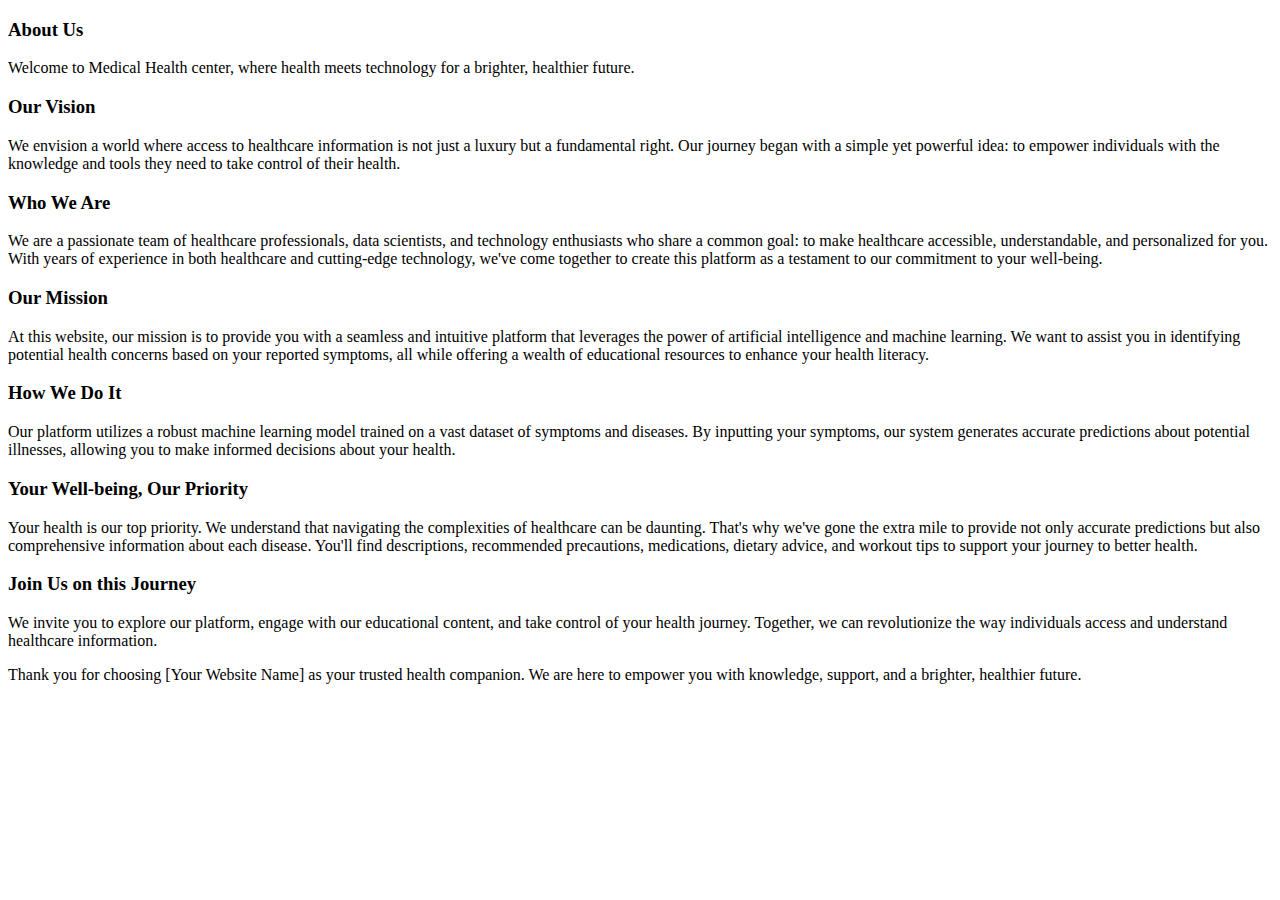
<file: ML-Medicine Recommendation System/about.html>
<!doctype html>
<html lang="en">
  <head>
    <meta charset="utf-8">
    <meta name="viewport" content="width=device-width, initial-scale=1">
    <title>Bootstrap demo</title>
    <link href="https://cdn.jsdelivr.net/npm/bootstrap@5.3.1/dist/css/bootstrap.min.css" rel="stylesheet" integrity="sha384-4bw+/aepP/YC94hEpVNVgiZdgIC5+VKNBQNGCHeKRQN+PtmoHDEXuppvnDJzQIu9" crossorigin="anonymous">
  </head>
  <body>
    <div class="container my-4 mt-4">


     <h3> About Us</h3>

<p>Welcome to Medical Health center, where health meets technology for a brighter, healthier future.
</p>
<h3>Our Vision</h3>

<p>We envision a world where access to healthcare information is not just a luxury but a fundamental right. Our journey began with a simple yet powerful idea: to empower individuals with the knowledge and tools they need to take control of their health.
</p>
<h3>Who We Are
</h3>
<p>We are a passionate team of healthcare professionals, data scientists, and technology enthusiasts who share a common goal: to make healthcare accessible, understandable, and personalized for you. With years of experience in both healthcare and cutting-edge technology, we've come together to create this platform as a testament to our commitment to your well-being.
</p>
<h3>Our Mission</h3>

<p>At this website, our mission is to provide you with a seamless and intuitive platform that leverages the power of artificial intelligence and machine learning. We want to assist you in identifying potential health concerns based on your reported symptoms, all while offering a wealth of educational resources to enhance your health literacy.
</p>
<h3>How We Do It</h3>

<p>Our platform utilizes a robust machine learning model trained on a vast dataset of symptoms and diseases. By inputting your symptoms, our system generates accurate predictions about potential illnesses, allowing you to make informed decisions about your health.
</p>
<h3>Your Well-being, Our Priority</h3>

<p>Your health is our top priority. We understand that navigating the complexities of healthcare can be daunting. That's why we've gone the extra mile to provide not only accurate predictions but also comprehensive information about each disease. You'll find descriptions, recommended precautions, medications, dietary advice, and workout tips to support your journey to better health.
</p>
<h3>Join Us on this Journey
</h3>
<p>We invite you to explore our platform, engage with our educational content, and take control of your health journey. Together, we can revolutionize the way individuals access and understand healthcare information.
</p>
<p>Thank you for choosing [Your Website Name] as your trusted health companion. We are here to empower you with knowledge, support, and a brighter, healthier future.
</p>

    </div>
    <script src="https://cdn.jsdelivr.net/npm/bootstrap@5.3.1/dist/js/bootstrap.bundle.min.js" integrity="sha384-HwwvtgBNo3bZJJLYd8oVXjrBZt8cqVSpeBNS5n7C8IVInixGAoxmnlMuBnhbgrkm" crossorigin="anonymous"></script>
  </body>
</html>
</file>
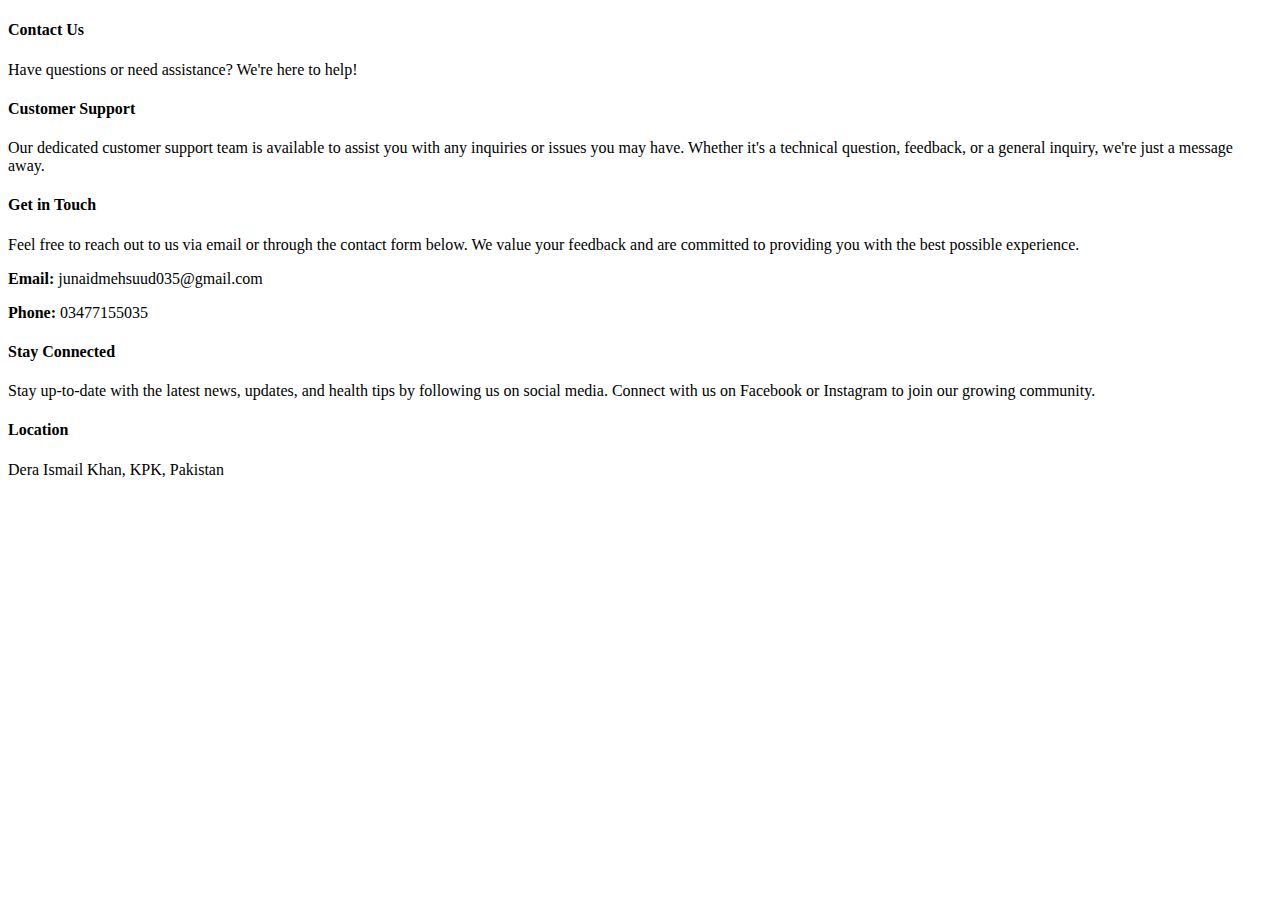
<file: ML-Medicine Recommendation System/contact.html>
<!doctype html>
<html lang="en">
  <head>
    <meta charset="utf-8">
    <meta name="viewport" content="width=device-width, initial-scale=1">
    <title>Bootstrap demo</title>
    <link href="https://cdn.jsdelivr.net/npm/bootstrap@5.3.1/dist/css/bootstrap.min.css" rel="stylesheet" integrity="sha384-4bw+/aepP/YC94hEpVNVgiZdgIC5+VKNBQNGCHeKRQN+PtmoHDEXuppvnDJzQIu9" crossorigin="anonymous">
  </head>
  <body>
    <div class="container my-4 mt-4">

<h4>      Contact Us
</h4>
<p>Have questions or need assistance? We're here to help!
</p>
<h4>Customer Support
</h4>
<p>Our dedicated customer support team is available to assist you with any inquiries or issues you may have. Whether it's a technical question, feedback, or a general inquiry, we're just a message away.
</p>
<h4>Get in Touch
</h4>
<p>Feel free to reach out to us via email or through the contact form below. We value your feedback and are committed to providing you with the best possible experience.
</p>
<p><b>Email:</b> junaidmehsuud035@gmail.com</p>
<p><b>Phone:</b> 03477155035</p>


<h4>Stay Connected</h4>
<p>Stay up-to-date with the latest news, updates, and health tips by following us on social media. Connect with us on Facebook or Instagram to join our growing community.
</p>
<h4>Location
</h4>
<p>Dera Ismail Khan, KPK, Pakistan</p>



    </div>
    <script src="https://cdn.jsdelivr.net/npm/bootstrap@5.3.1/dist/js/bootstrap.bundle.min.js" integrity="sha384-HwwvtgBNo3bZJJLYd8oVXjrBZt8cqVSpeBNS5n7C8IVInixGAoxmnlMuBnhbgrkm" crossorigin="anonymous"></script>
  </body>
</html>
</file>
